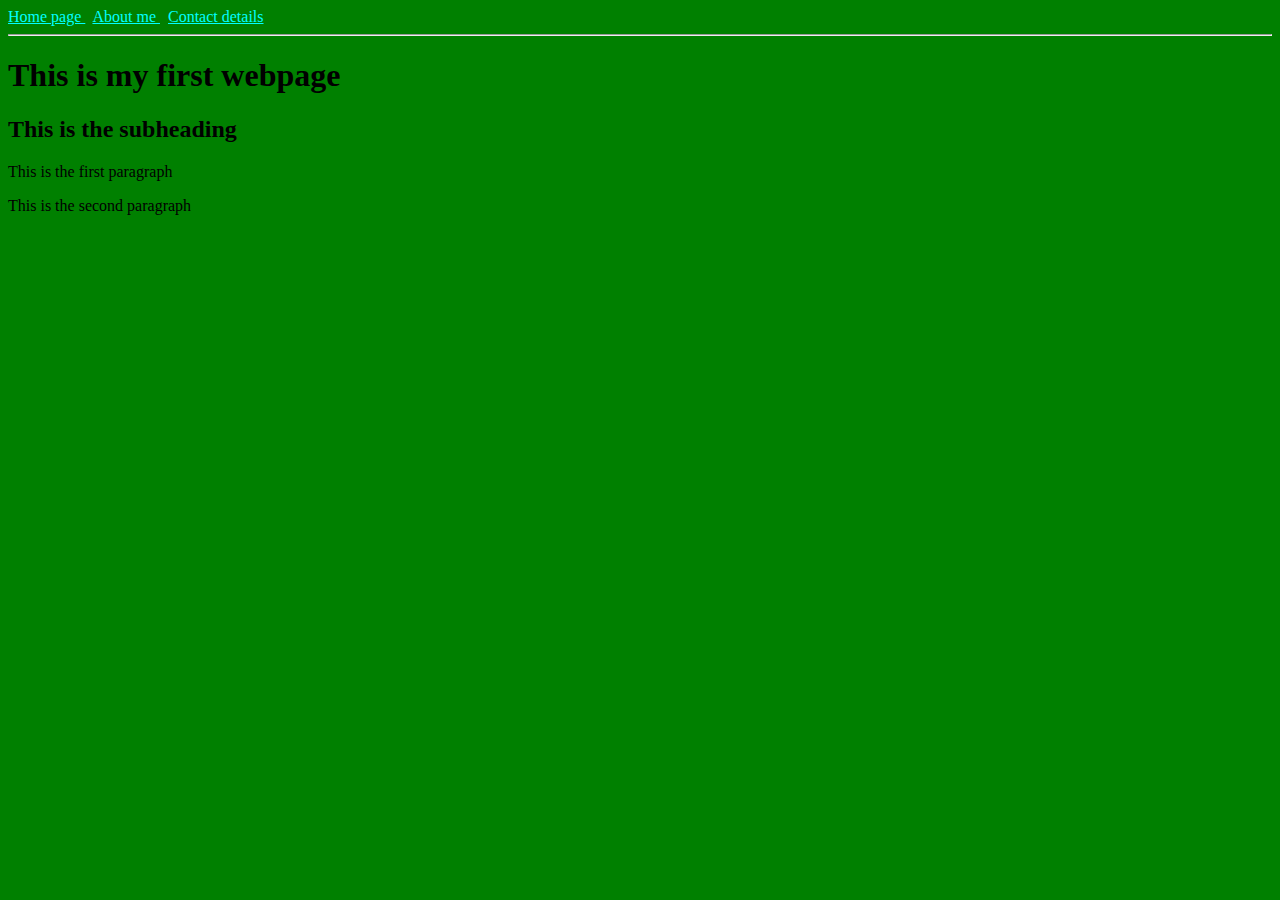
<file: index.html>
<html>
    <head>
            <title>This is my first webpage</title>

    <link rel="stylesheet"
        type="text/css"
        href="style.css"
        />

        </head>
<body>
<div>
    <a 
    href="index.html">
        Home page
    </a>
    &nbsp;
    <a
    href="about.html">
        About me
    </a>
    &nbsp;
    <a
    href="contact details.html">
        Contact details
    </a>

</div>

<hr></hr>

<h1>This is my first webpage</h1>

<h2>
    This is the subheading
</h2>

<p>
    This is the first paragraph
</p>

<p>
    This is the second paragraph
</p>

</body>
</html>
</file>
<file: style.css>
body {
    background: green
}

a {
    color:aqua
}
</file>
